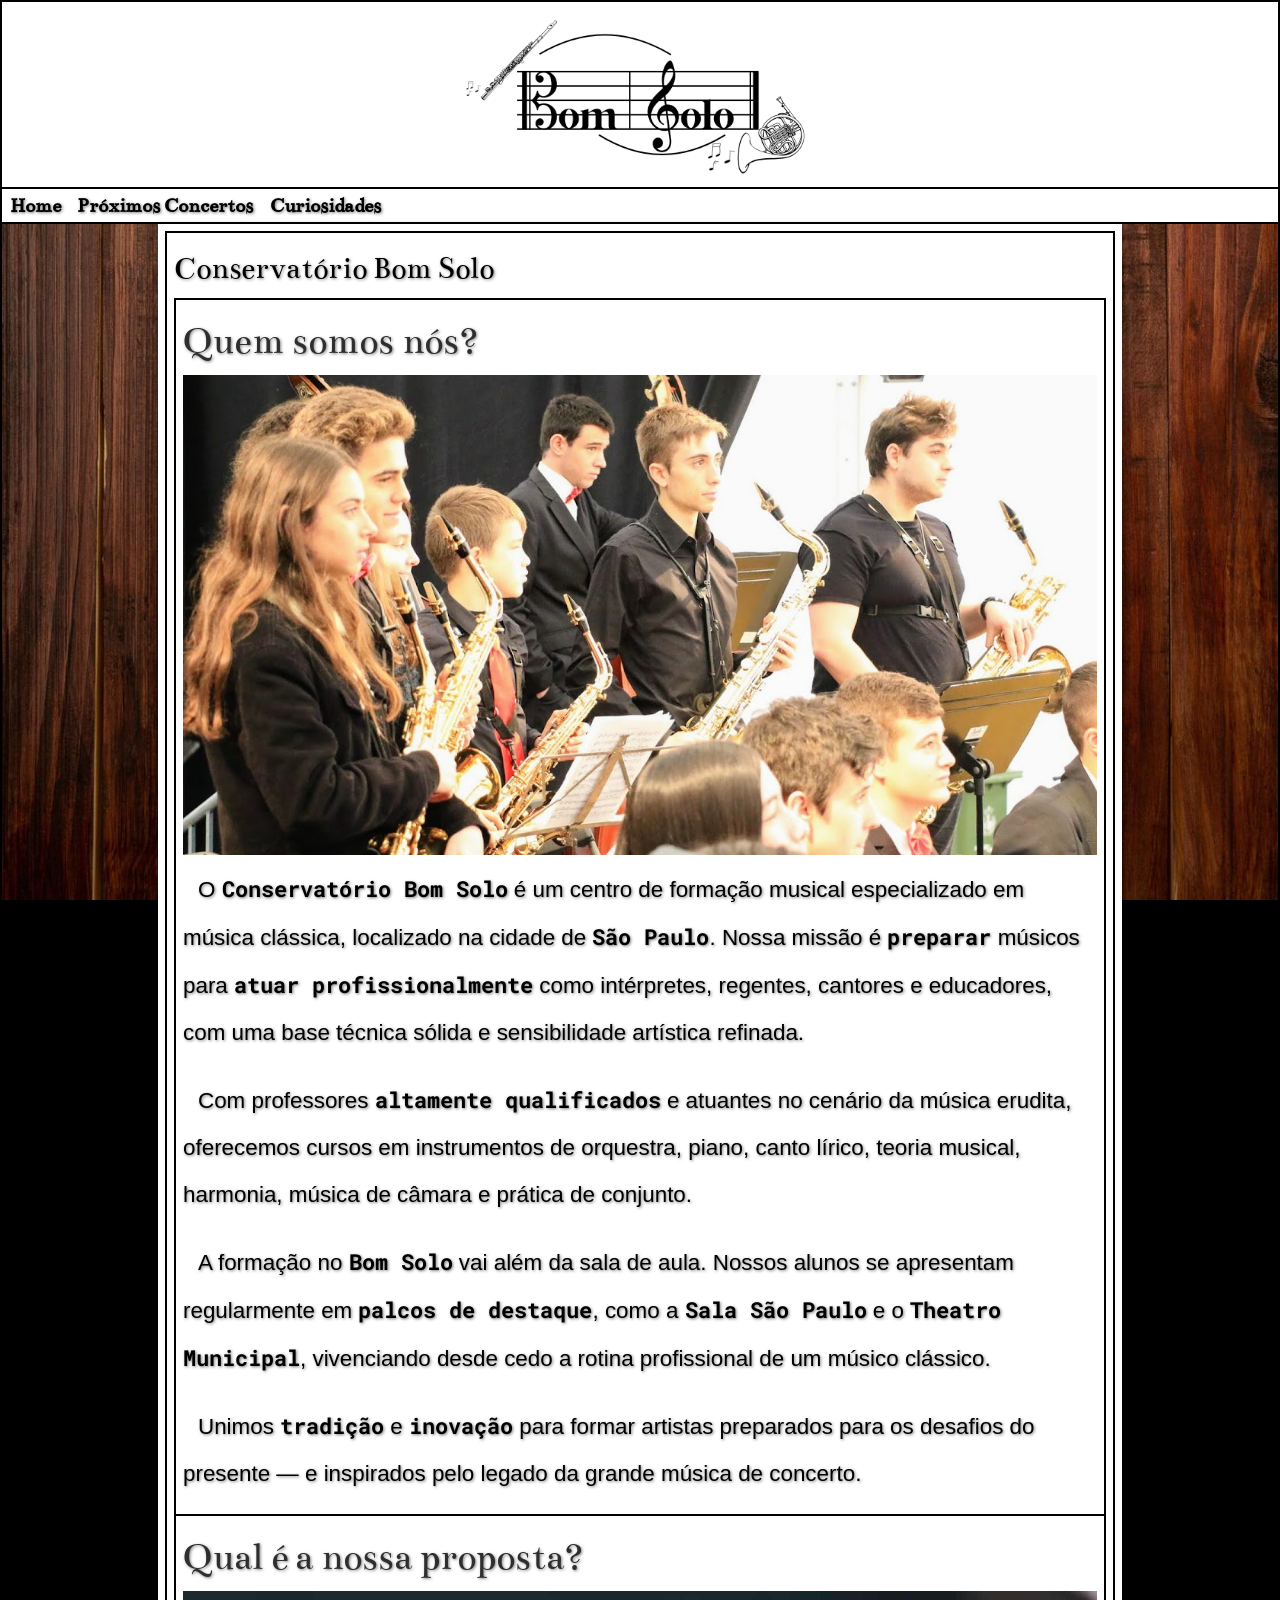
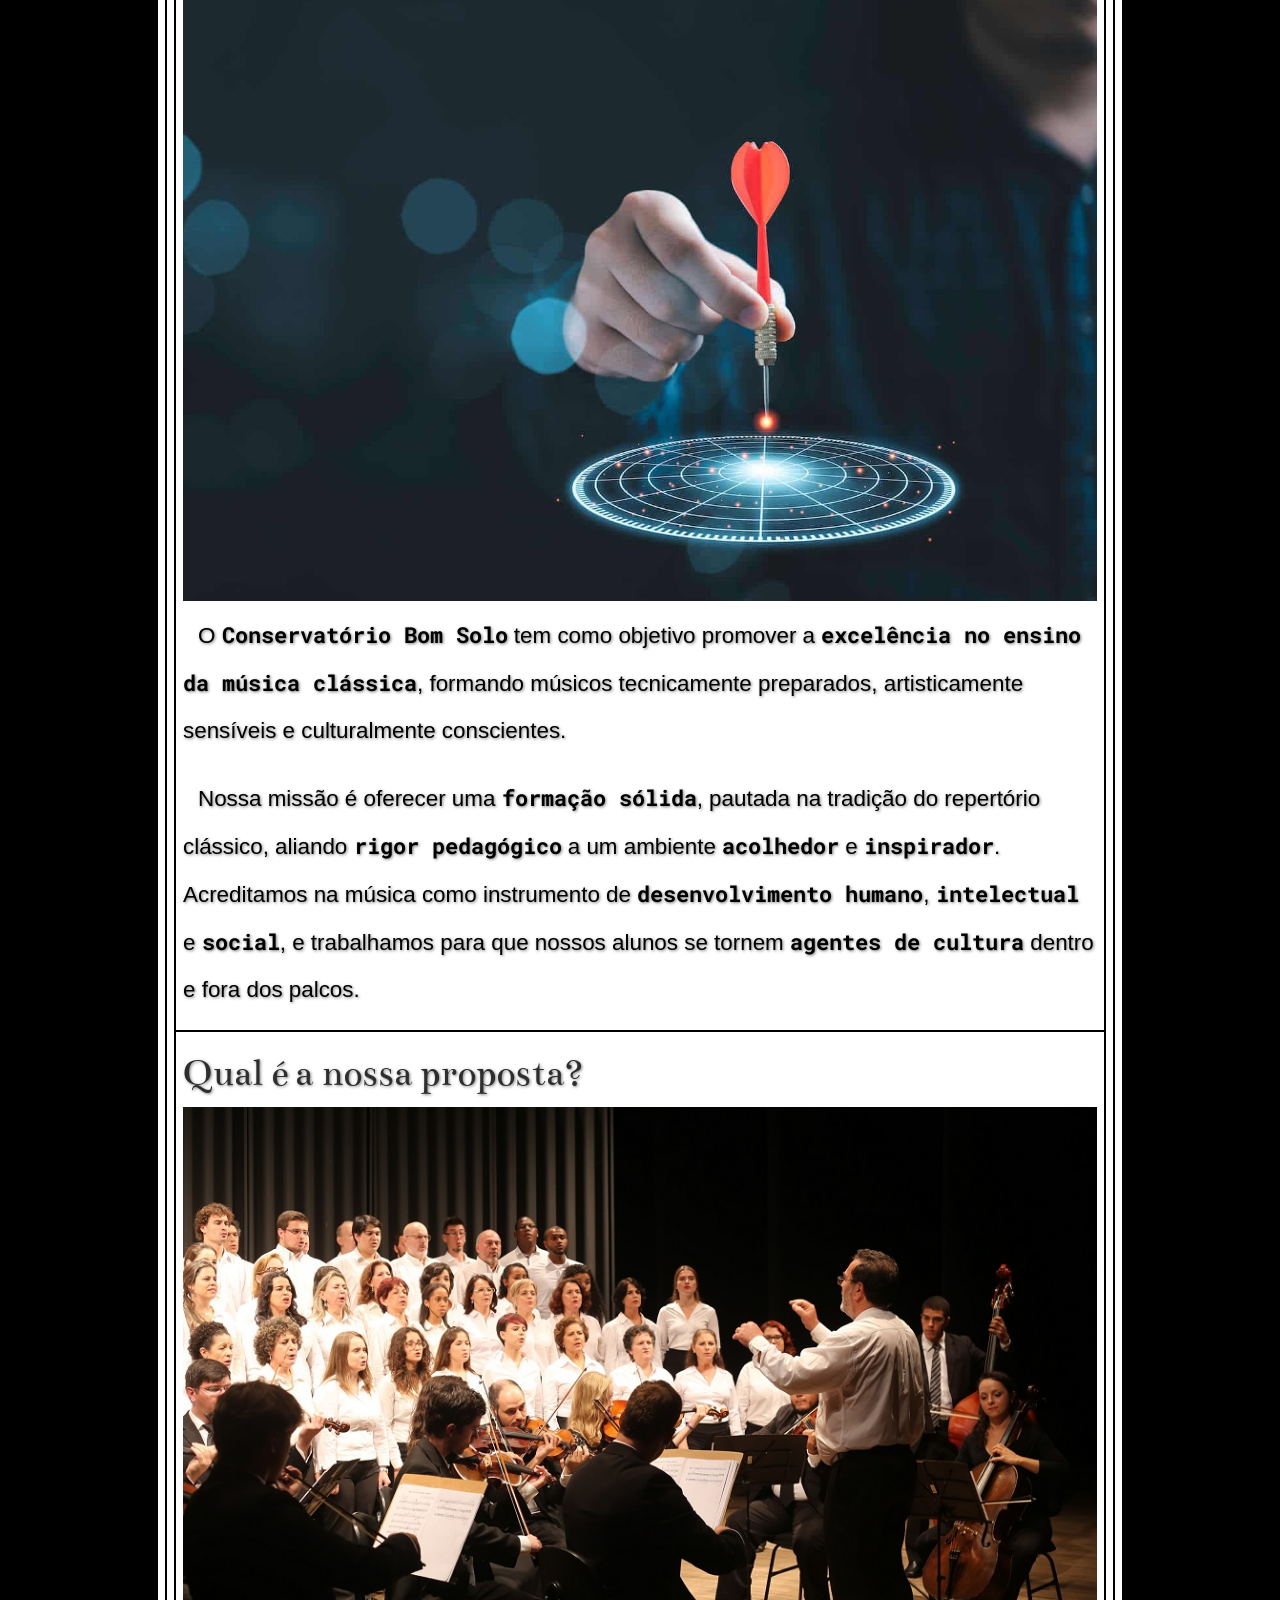
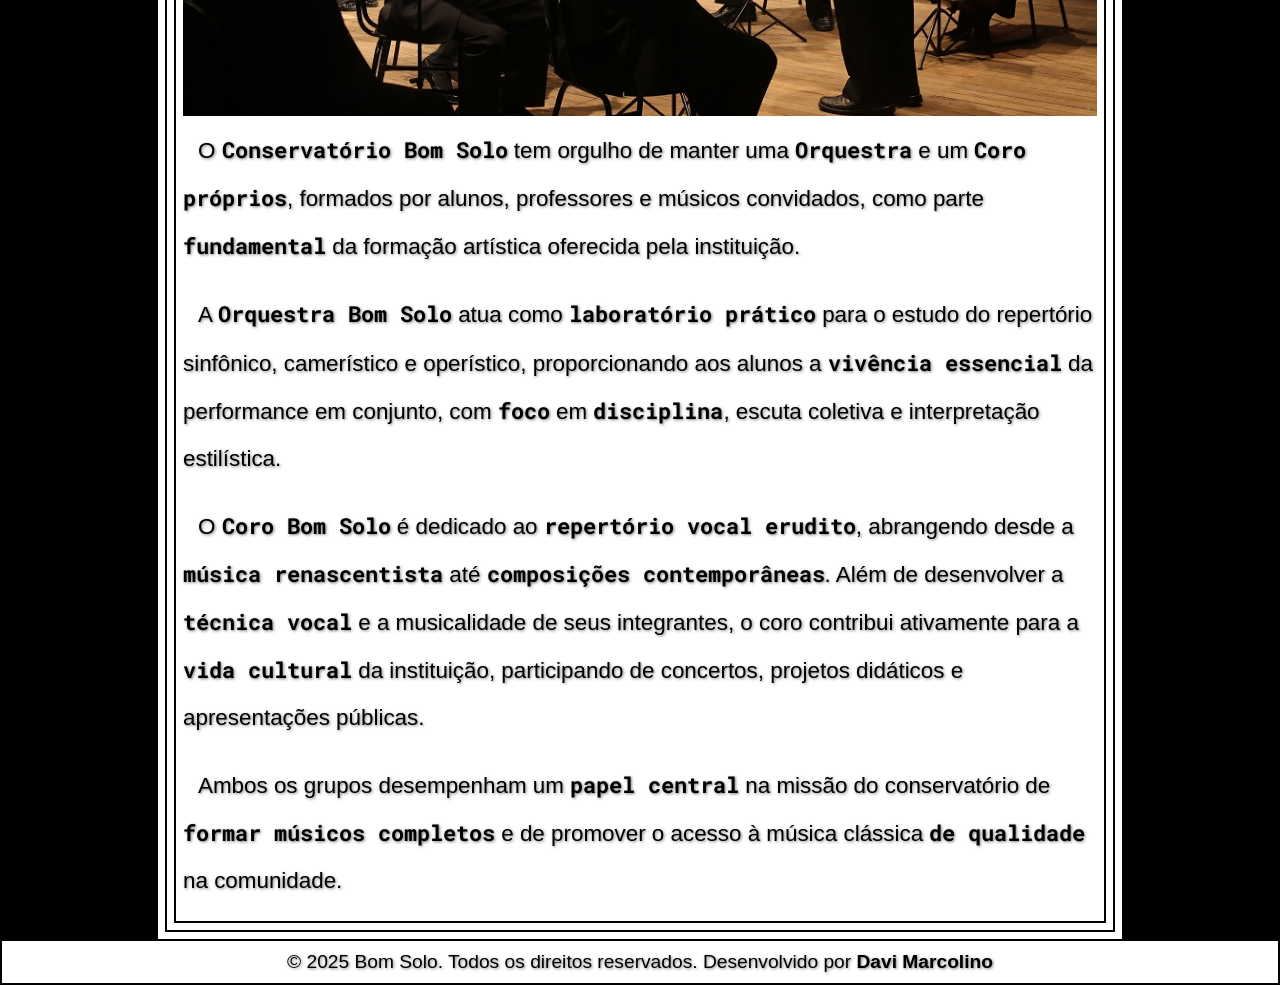
<file: index.html>
<!DOCTYPE html>
<html lang="pt-br">
<head>
    <meta charset="UTF-8">
    <meta name="viewport" content="width=device-width, initial-scale=1.0">
    <link rel="shortcut icon" href="images/favicon.ico" type="image/x-icon">
    <link rel="stylesheet" href="style/config-padrao.css">
    <link rel="stylesheet" href="style/home.css">
    <title>Bom Solo</title>
</head>
<body>
    <div id="cabecalho">
        <header>
            <img src="images/logo-bom-solo.png" alt="Bom Solo" id="logo">
        </header>
        <menu>
            <a href="index.html">Home</a>
            <a href="#">Próximos Concertos</a>
            <a href="curiosidades.html">Curiosidades</a>
        </menu>
    </div>
    <div id="conteudo">
        <main>
            <article>
                <h1>Conservatório Bom Solo</h1>
                <section id="first">
                    <h2>Quem somos nós?</h2>
                    <picture>
                        <source media="(max-width: 600px)" srcset="images/conservatorio-p.jpg" type="image/jpeg">
                        <img src="images/conservatorio.jpg" alt="Conservatório">
                    </picture>
                    <p>O <strong>Conservatório Bom Solo</strong> é um centro de formação musical especializado em música clássica, localizado na cidade de <strong>São Paulo</strong>. Nossa missão é <strong>preparar</strong> músicos para <strong>atuar profissionalmente</strong> como intérpretes, regentes, cantores e educadores, com uma base técnica sólida e sensibilidade artística refinada.</p>
                    <p>Com professores <strong>altamente qualificados</strong> e atuantes no cenário da música erudita, oferecemos cursos em instrumentos de orquestra, piano, canto lírico, teoria musical, harmonia, música de câmara e prática de conjunto.</p>
                    <p>A formação no <strong>Bom Solo</strong> vai além da sala de aula. Nossos alunos se apresentam regularmente em <strong>palcos de destaque</strong>, como a <a href="https://salasaopaulo.art.br/" target="_blank" rel="noopener noreferrer">Sala São Paulo</a> e o <a href="https://www.theatromunicipal.org.br/" target="_blank" rel="noopener noreferrer">Theatro Municipal</a>, vivenciando desde cedo a rotina profissional de um músico clássico.</p>
                    <p>Unimos <strong>tradição</strong> e <strong>inovação</strong> para formar artistas preparados para os desafios do presente — e inspirados pelo legado da grande música de concerto.</p>
                </section>
                <section>
                    <h2>Qual é a nossa proposta?
                    </h2>
                    <picture>
                        <source media="(max-width: 600px)" srcset="images/objetivo-p.jpg" type="image/jpeg">
                        <img src="images/objetivo.jpg" alt="Alvo">
                    </picture>
                    <p>O <strong>Conservatório Bom Solo</strong> tem como objetivo promover a <strong>excelência no ensino da música clássica</strong>, formando músicos tecnicamente preparados, artisticamente sensíveis e culturalmente conscientes.</p>
                    <p>Nossa missão é oferecer uma <strong>formação sólida</strong>, pautada na tradição do repertório clássico, aliando <strong>rigor pedagógico</strong> a um ambiente <strong>acolhedor</strong> e <strong>inspirador</strong>. Acreditamos na música como instrumento de <strong>desenvolvimento humano</strong>, <strong>intelectual</strong> e <strong>social</strong>, e trabalhamos para que nossos alunos se tornem <strong>agentes de cultura</strong> dentro e fora dos palcos.</p>
                </section>
                <section>
                    <h2>Qual é a nossa proposta?
                    </h2>
                    <picture>
                        <source media="(max-width: 600px)" srcset="images/coro-e-orquestra-p.jpg" type="image/jpeg">
                        <img src="images/coro-e-orquestra.jpg" alt="Coro e Orquestra">
                    </picture>
                    <p>O <strong>Conservatório Bom Solo</strong> tem orgulho de manter uma <strong>Orquestra</strong> e um <strong>Coro próprios</strong>, formados por alunos, professores e músicos convidados, como parte <strong>fundamental</strong> da formação artística oferecida pela instituição.</p>
                    <p>A <strong>Orquestra Bom Solo</strong> atua como <strong>laboratório prático</strong> para o estudo do repertório sinfônico, camerístico e operístico, proporcionando aos alunos a <strong>vivência essencial</strong> da performance em conjunto, com <strong>foco</strong> em <strong>disciplina</strong>, escuta coletiva e interpretação estilística.</p>
                    <p>O <strong>Coro Bom Solo</strong> é dedicado ao <strong>repertório vocal erudito</strong>, abrangendo desde a <strong>música renascentista</strong> até <strong>composições contemporâneas</strong>. Além de desenvolver a <strong>técnica vocal</strong> e a musicalidade de seus integrantes, o coro contribui ativamente para a <strong>vida cultural</strong> da instituição, participando de concertos, projetos didáticos e apresentações públicas.</p>
                    <p>Ambos os grupos desempenham um <strong>papel central</strong> na missão do conservatório de <strong>formar músicos completos</strong> e de promover o acesso à música clássica <strong>de qualidade</strong> na comunidade.</p>
                </section>
            </article>
        </main>
        <footer>
            <p>© 2025 Bom Solo. Todos os direitos reservados. Desenvolvido por <a href="https://github.com/davimarcolino" target="_blank" rel="noopener noreferrer">Davi Marcolino</a></p>
        </footer>
    </div>
</body>
</html>
</file>
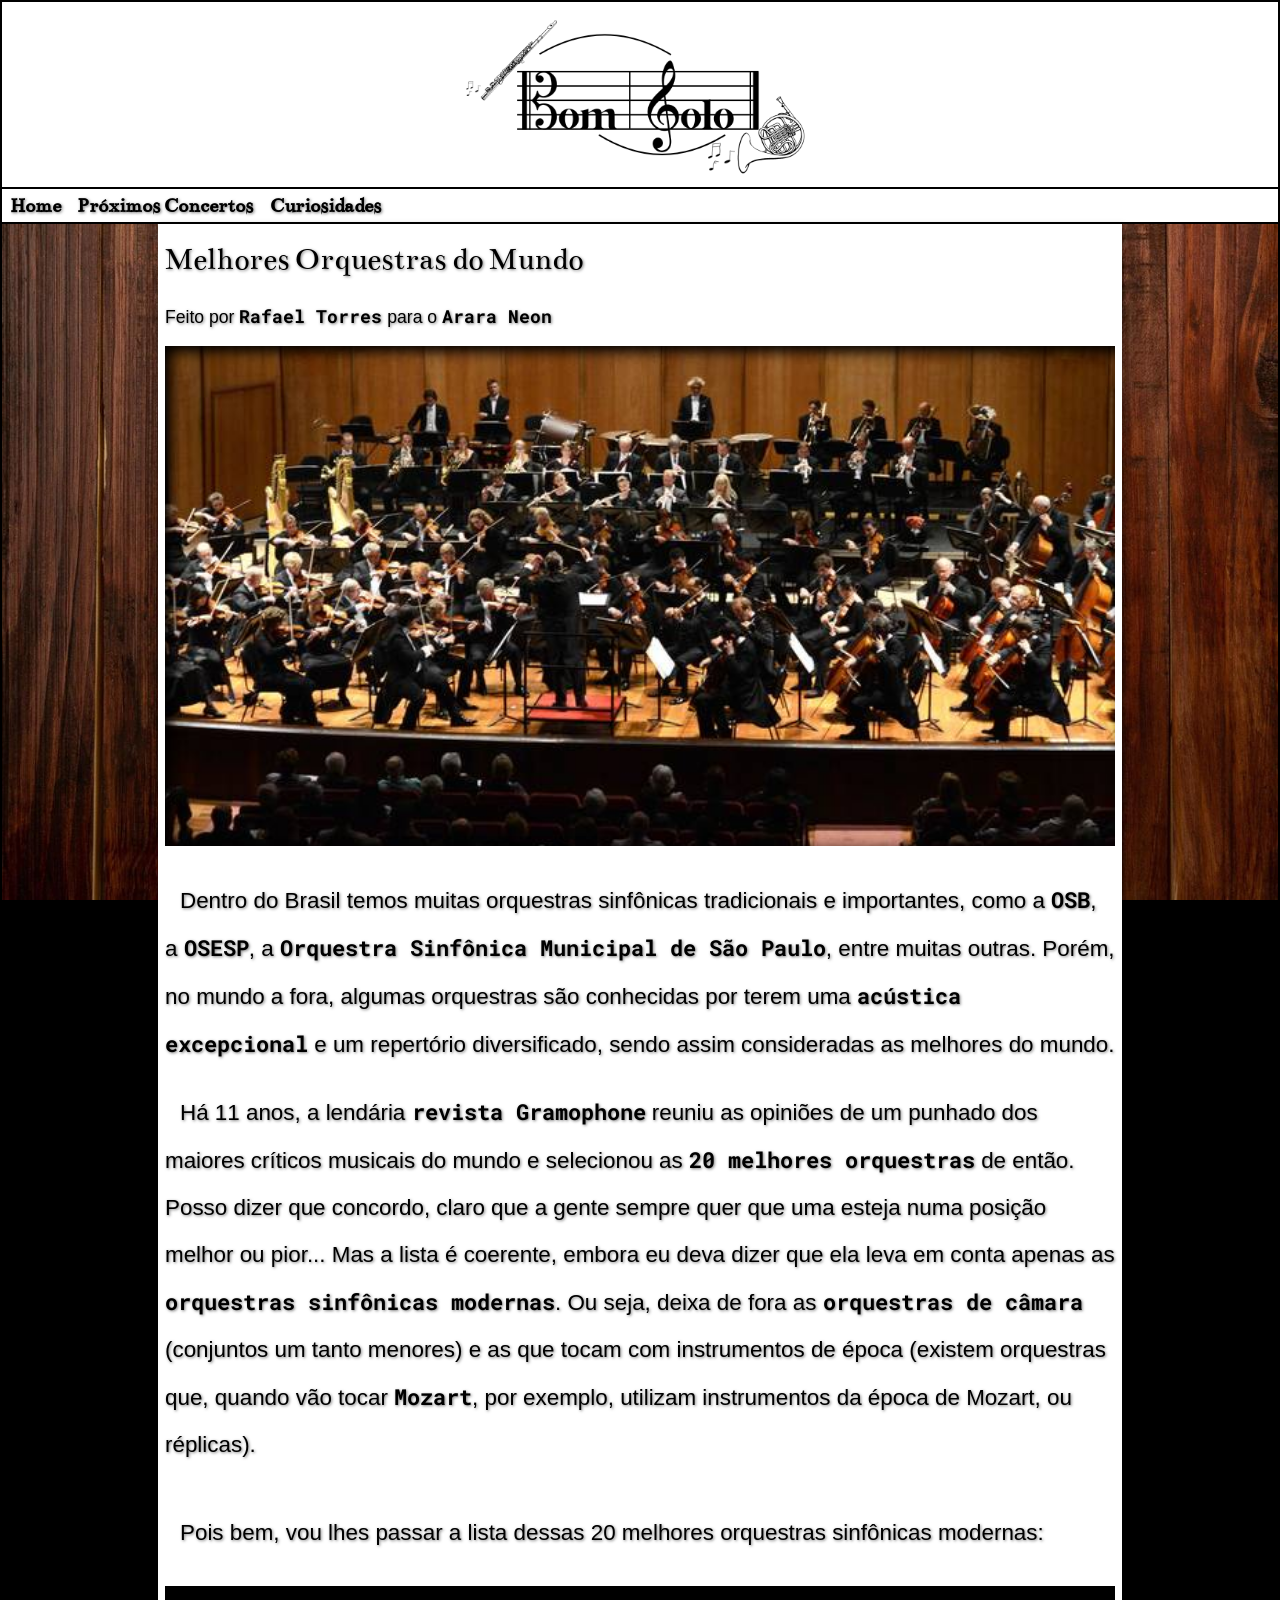
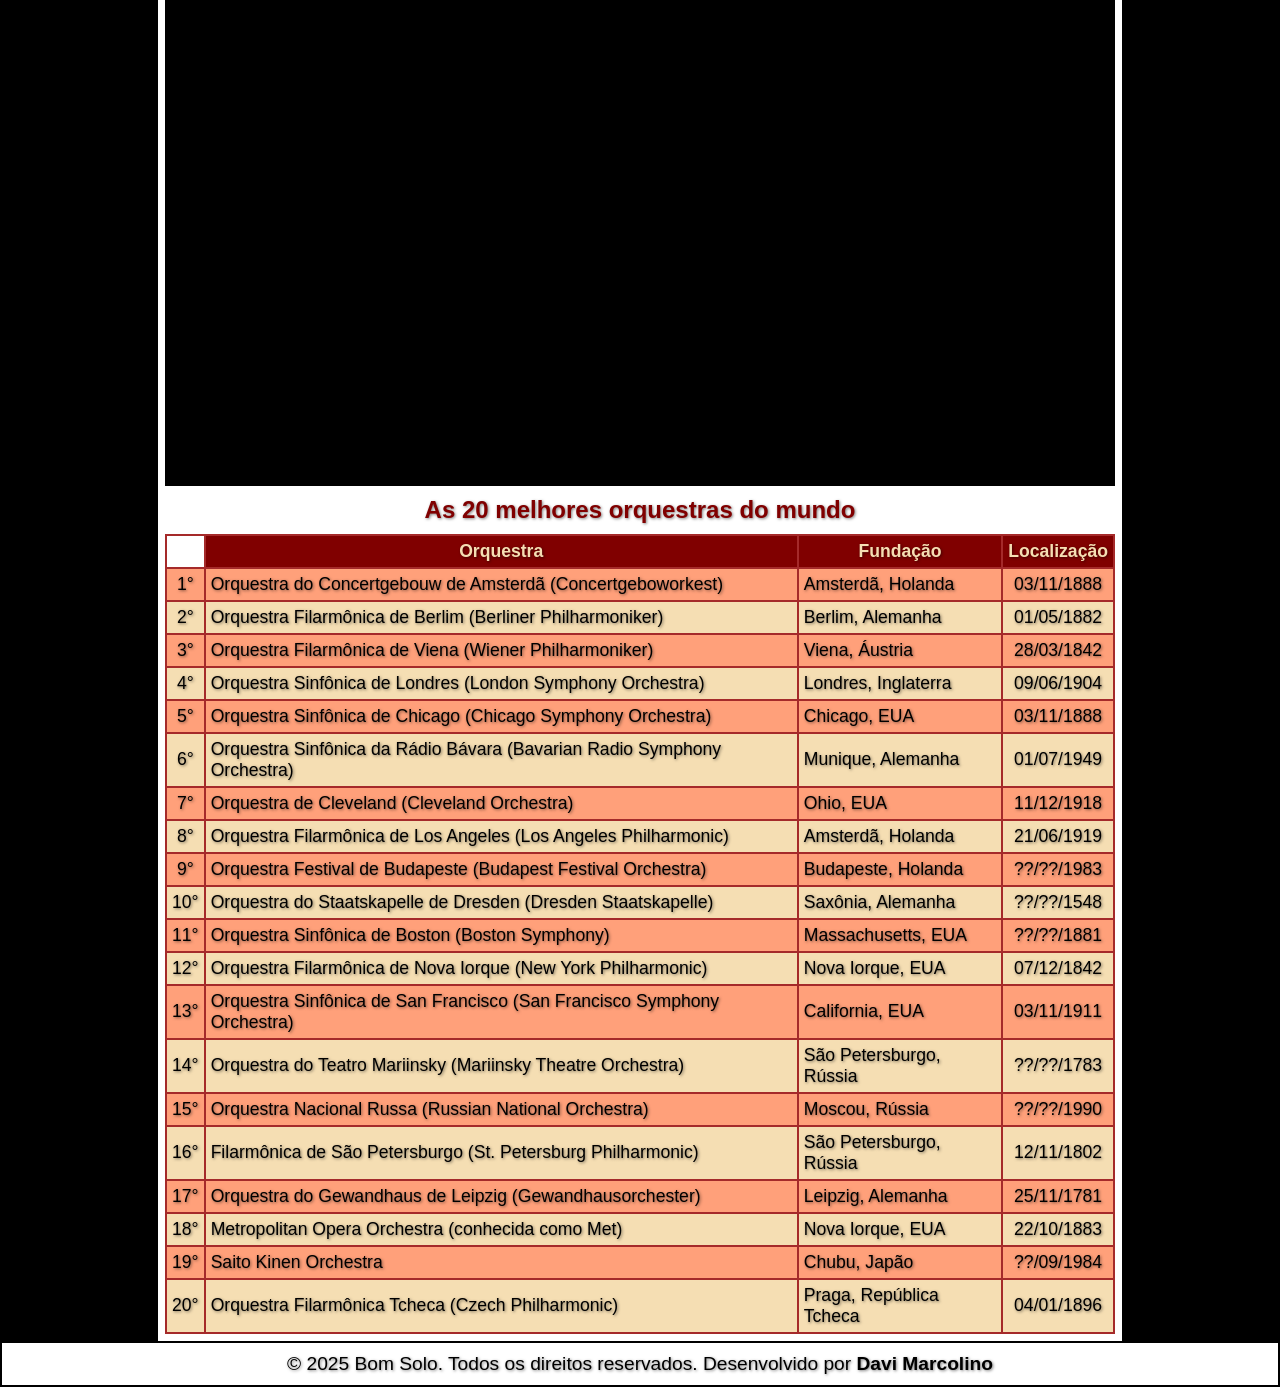
<file: curiosidades.html>
<!DOCTYPE html>
<html lang="pt-br">
<head>
    <meta charset="UTF-8">
    <meta name="viewport" content="width=device-width, initial-scale=1.0">
    <link rel="shortcut icon" href="images/favicon.ico" type="image/x-icon">
    <link rel="stylesheet" href="style/config-padrao.css">
    <link rel="stylesheet" href="style/curiosidades.css">
    <title>Bom Solo - Curiosidades</title>
</head>
<body>
    <div id="cabecalho">
        <header>
            <img src="images/logo-bom-solo.png" alt="Bom Solo" id="logo">
        </header>
        <menu>
            <a href="index.html">Home</a>
            <a href="#">Próximos Concertos</a>
            <a href="curiosidades.html">Curiosidades</a>
        </menu>
    </div>
    <div id="conteudo">
        <main>
            <section>
                <h1>Melhores Orquestras do Mundo</h1>
                <p class="autor">Feito por <strong>Rafael Torres</strong> para o <a href="https://www.araraneon.com.br/post/as-20-melhores-orquestras-do-mundo-segundo" target="_blank" rel="noopener noreferer">Arara Neon</a></p>
                <div class="img" id="img1"></div>
                <p>Dentro do Brasil temos muitas orquestras sinfônicas tradicionais e importantes, como a <abbr title="Orquestra Sinfônica Brasileira">OSB</abbr>, a <abbr title="Orquestra Sinfônica do Estado de São Paulo">OSESP</abbr>, a <strong>Orquestra Sinfônica Municipal de São Paulo</strong>, entre muitas outras. Porém, no mundo a fora, algumas orquestras são conhecidas por terem uma <strong>acústica excepcional</strong> e um repertório diversificado, sendo assim consideradas as melhores do mundo.</p>
                <p>Há 11 anos, a lendária <a href="https://www.gramophone.co.uk/" target="_blank" rel="noopener noreferer">revista Gramophone</a> reuniu as opiniões de um punhado dos maiores críticos musicais do mundo e selecionou as <strong>20 melhores orquestras</strong> de então. Posso dizer que concordo, claro que a gente sempre quer que uma esteja numa posição melhor ou pior... Mas a lista é coerente, embora eu deva dizer que ela leva em conta apenas as <strong>orquestras sinfônicas modernas</strong>. Ou seja, deixa de fora as <strong>orquestras de câmara</strong> (conjuntos um tanto menores) e as que tocam com instrumentos de época (existem orquestras que, quando vão tocar <strong>Mozart</strong>, por exemplo, utilizam instrumentos da época de Mozart, ou réplicas).</p>
                <p></p>
                <p>Pois bem, vou lhes passar a lista dessas 20 melhores orquestras sinfônicas modernas:</p>
                <div class="img" id="img2"></div>
                <div class="table">
                    <table>
                        <colgroup>
                            <col class="position">
                            <col class="orchestra">
                            <col class="foundation">
                            <col class="location">
                        </colgroup>
                        <caption>As 20 melhores orquestras do mundo</caption>
                        <thead>
                            <tr>
                                <th scope="col" id="pos"></th>
                                <th scope="col">Orquestra</th>
                                <th scope="col">Fundação</th>
                                <th scope="col">Localização</th>
                            </tr>
                        </thead>
                        <tbody>
                            <tr>
                                <td>1</td>
                                <td>Orquestra do Concertgebouw de Amsterdã (Concertgeboworkest)</td>
                                <td>Amsterdã, Holanda</td>
                                <td>03/11/1888</td>
                            </tr>
                            <tr>
                                <td>2</td>
                                <td>Orquestra Filarmônica de Berlim (Berliner Philharmoniker)</td>
                                <td>Berlim, Alemanha</td>
                                <td>01/05/1882</td>
                            </tr>
                            <tr>
                                <td>3</td>
                                <td> Orquestra Filarmônica de Viena (Wiener Philharmoniker)</td>
                                <td>Viena, Áustria</td>
                                <td>28/03/1842</td>
                            </tr>
                            <tr>
                                <td>4</td>
                                <td>Orquestra Sinfônica de Londres (London Symphony Orchestra)</td>
                                <td>Londres, Inglaterra</td>
                                <td>09/06/1904</td>
                            </tr>
                            <tr>
                                <td>5</td>
                                <td>Orquestra Sinfônica de Chicago (Chicago Symphony Orchestra)</td>
                                <td>Chicago, <abbr title="Estados Unidos da América">EUA</abbr></td>
                                <td>03/11/1888</td>
                            </tr>
                            <tr>
                                <td>6</td>
                                <td>Orquestra Sinfônica da Rádio Bávara (Bavarian Radio Symphony Orchestra)</td>
                                <td>Munique, Alemanha</td>
                                <td>01/07/1949</td>
                            </tr>
                            <tr>
                                <td>7</td>
                                <td>Orquestra de Cleveland (Cleveland Orchestra)</td>
                                <td>Ohio, <abbr title="Estados Unidos da América">EUA</abbr></td>
                                <td>11/12/1918</td>
                            </tr>
                            <tr>
                                <td>8</td>
                                <td>Orquestra Filarmônica de Los Angeles (Los Angeles Philharmonic)</td>
                                <td>Amsterdã, Holanda</td>
                                <td>21/06/1919</td>
                            </tr>
                            <tr>
                                <td>9</td>
                                <td>Orquestra Festival de Budapeste (Budapest Festival Orchestra)</td>
                                <td>Budapeste, Holanda</td>
                                <td>??/??/1983</td>
                            </tr>
                            <tr>
                                <td>10</td>
                                <td>Orquestra do Staatskapelle de Dresden (Dresden Staatskapelle)</td>
                                <td>Saxônia, Alemanha</td>
                                <td>??/??/1548</td>
                            </tr>
                            <tr>
                                <td>11</td>
                                <td>Orquestra Sinfônica de Boston (Boston Symphony)</td>
                                <td>Massachusetts, <abbr title="Estados Unidos da América">EUA</abbr></td>
                                <td>??/??/1881</td>
                            </tr>
                            <tr>
                                <td>12</td>
                                <td>Orquestra Filarmônica de Nova Iorque (New York Philharmonic)</td>
                                <td>Nova Iorque, <abbr title="Estados Unidos da América">EUA</abbr></td>
                                <td>07/12/1842</td>
                            </tr>
                            <tr>
                                <td>13</td>
                                <td>Orquestra Sinfônica de San Francisco (San Francisco Symphony Orchestra)</td>
                                <td>California, <abbr title="Estados Unidos da América">EUA</abbr></td>
                                <td>03/11/1911</td>
                            </tr>
                            <tr>
                                <td>14</td>
                                <td>Orquestra do Teatro Mariinsky (Mariinsky Theatre Orchestra)</td>
                                <td>São Petersburgo, Rússia</td>
                                <td>??/??/1783</td>
                            </tr>
                            <tr>
                                <td>15</td>
                                <td>Orquestra Nacional Russa (Russian National Orchestra)</td>
                                <td>Moscou, Rússia</td>
                                <td>??/??/1990</td>
                            </tr>
                            <tr>
                                <td>16</td>
                                <td>Filarmônica de São Petersburgo (St. Petersburg Philharmonic)</td>
                                <td>São Petersburgo, Rússia</td>
                                <td>12/11/1802</td>
                            </tr>
                            <tr>
                                <td>17</td>
                                <td>Orquestra do Gewandhaus de Leipzig (Gewandhausorchester)</td>
                                <td>Leipzig, Alemanha</td>
                                <td>25/11/1781</td>
                            </tr>
                            <tr>
                                <td>18</td>
                                <td>Metropolitan Opera Orchestra (conhecida como Met)</td>
                                <td>Nova Iorque, <abbr title="Estados Unidos da América">EUA</abbr></td>
                                <td>22/10/1883</td>
                            </tr>
                            <tr>
                                <td>19</td>
                                <td>Saito Kinen Orchestra</td>
                                <td>Chubu, Japão</td>
                                <td>??/09/1984</td>
                            </tr>
                            <tr>
                                <td>20</td>
                                <td>Orquestra Filarmônica Tcheca (Czech Philharmonic)</td>
                                <td>Praga, República Tcheca</td>
                                <td>04/01/1896</td>
                            </tr>
                        </tbody>
                    </table>
                </div>
            </section>
        </main>
        <footer>
            <p>© 2025 Bom Solo. Todos os direitos reservados. Desenvolvido por <a href="https://github.com/davimarcolino" target="_blank" rel="noopener noreferer">Davi Marcolino</a></p>
        </footer>
    </div>
</body>
</html>
</file>
<file: style/config-padrao.css>
@charset "UTF-8";

@import url('https://fonts.googleapis.com/css2?family=Bentham&display=swap');
@import url('https://fonts.googleapis.com/css2?family=Roboto+Mono:ital,wght@0,100..700;1,100..700&display=swap');

:root {
    --title-font: "Bentham", serif;
    --main-font: 'Trebuchet MS', 'Lucida Sans Unicode', 'Lucida Grande', 'Lucida Sans', Arial, sans-serif;
    --highlight-font: "Roboto Mono", monospace;
}
* {
    margin: 0;
    padding: 0;
}
body {
    font-family: var(--main-font);
    color: black;
    width: 100%;
    text-shadow: 1px 1px 3px rgba(0, 0, 0, 0.5);
}
header {
    background-color: white;
    max-height: 200px;
    border: 2px solid black;
}
#logo {
    display: block;
    width: 70%;
    max-width: 400px;
    margin: auto;
}
menu {
    background-color: white;
    padding: 2px;
    border: 2px solid black;
    border-top: 0;
}
menu > a {
    font-family: var(--title-font);
    font-weight: 400;
    font-style: normal;
    font-size: 1.3em;
    color: black;
    display: inline-block;
    font-weight: bold;
    text-decoration: none;
    padding: 2px 6px;
    border-radius: 6px;
}
menu > a:hover {
    transition: 0.3s;
    background-color: black;
    color: white;
    text-shadow: 1px 1px 3px rgba(250, 250, 250, 0.5);
}
#conteudo {
    background: black url(../images/fundo-madeira.jpg) no-repeat center center fixed;
    background-size: cover;
    border: 2px solid black;
    border-top: 0;
}
main {
    background-color: white;
    max-width: 950px;
    min-width: 280px;
    margin: auto;
    padding: 7px;
    box-shadow: 1px 1px 5px rgba(0, 0, 0, 0.5);
}
main h1 {
    font-family: var(--title-font);
    font-weight: 400;
    font-style: normal;
    font-size: 2em;
    padding: 10px 0px;
}
main h2 {
    font-family: var(--title-font);
    font-weight: 400;
    font-style: normal;
    font-size: 2.5em;
    color: rgb(46, 46, 46);
    padding: 10px 0px;
}
main p {
    font-size: 1.4em;
    text-indent: 15px;
    line-height: 2.1em;
    padding: 10px 0px;
}
main a, main abbr {
    font-family: var(--highlight-font);
    font-weight: bold;
    font-style: normal;
    text-decoration: none;
    color: black;
}
main strong {
    font-family: var(--highlight-font);
    font-weight: bold;
    font-style: normal;
}
main a:hover, .autor strong:hover, main abbr:hover {
    color: maroon;
    text-shadow: 1px 1px 3px rgba(128, 0, 0, 0.5);
}
footer {
    background-color: white;
    border-top: 2px solid black;
}
footer p {
    text-align: center;
    font-size: 1.2em;
    padding: 10px;
}
footer a {
    color: black;
    text-decoration: none;
    font-weight: bold;
}
footer a:hover {
    color: maroon;
    text-shadow: 1px 1px 3px rgba(128, 0, 0, 0.5);
}
</file>
<file: style/home.css>
@charset "UTF-8";

article {
    padding: 7px;
    border: 2px solid black;
}
section {
    padding: 7px;
    border: 2px solid black;
    border-top: 0;
}
section#first {
    border-top: 2px solid black;
}
img {
    display: block;
    max-width: 100%;
    margin: auto;
}
</file>
<file: style/curiosidades.css>
@charset "UTF-8";

.autor {
    text-indent: 0;
    font-size: 1.1em;
}
.img {
    width: 100%;
    height: 70vw;
    max-height: 500px;
    background-color: black;
    background-repeat: no-repeat;
    background-position: center center;
    background-size: cover;
    background-attachment: fixed;
    box-shadow: inset 6px 6px 13px black;
}
.img#img1 {
    background-image: url(../images/orquestra1.jpg);
    margin: 0px auto 20px auto;
}
.img#img2 {
    background-image: url(../images/orquestra2.jpg);
    margin: 20px auto 0px auto;
}
.table {
    margin: 10px 0px 0px 0px;
    width: 100%;
    overflow-x: auto;
}
table {
    max-width: 100%;
    min-width: 600px;
    border-collapse: collapse;
}
caption {
    font-weight: bold;
    font-size: 1.5em;
    color: maroon;
    margin-bottom: 10px;
}
thead th {
    background-color: maroon;
    color: wheat;
}
thead th#pos {
    background-color: transparent;
}
tbody tr:nth-child(odd) {
    background-color: lightsalmon;
}
tbody tr:nth-child(even) {
    background-color: wheat;
}
tbody td, th {
    border: 2px solid brown;
    padding: 5px;
    font-size: 1.1em;
}
tbody td:nth-child(1), td:nth-child(4) {
    text-align: center;
}
tbody td:nth-child(1)::after {
    content: "°";
}
tbody td abbr {
    font-family: var(--main-font);
    font-weight: normal;
}
</file>
